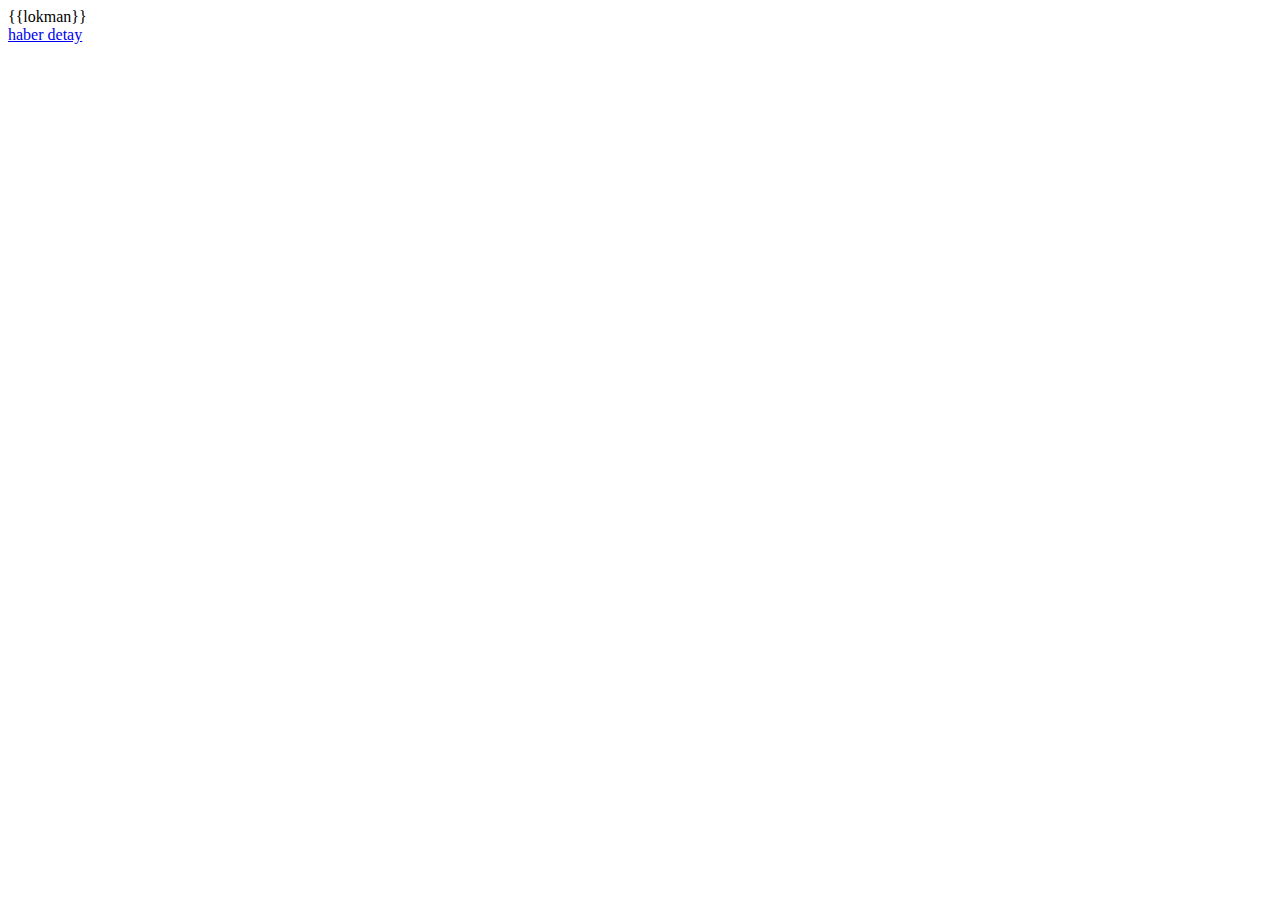
<file: index.html>
﻿<!DOCTYPE html>
<html ng-app="myApp">
<head>
    <meta charset="utf-8" />
    <title></title>
    <script src="App/JS/angular.min.js"></script>
    <script src="App/JS/App.js"></script>

</head>
<body>
    <div ng-controller="NewsListController">
        {{lokman}}
    </div>
    <a href="#/detay">
        haber detay
    </a>
    <div ng-view="" style="padding:20px;">

    </div>
</body>
</html>
</file>
